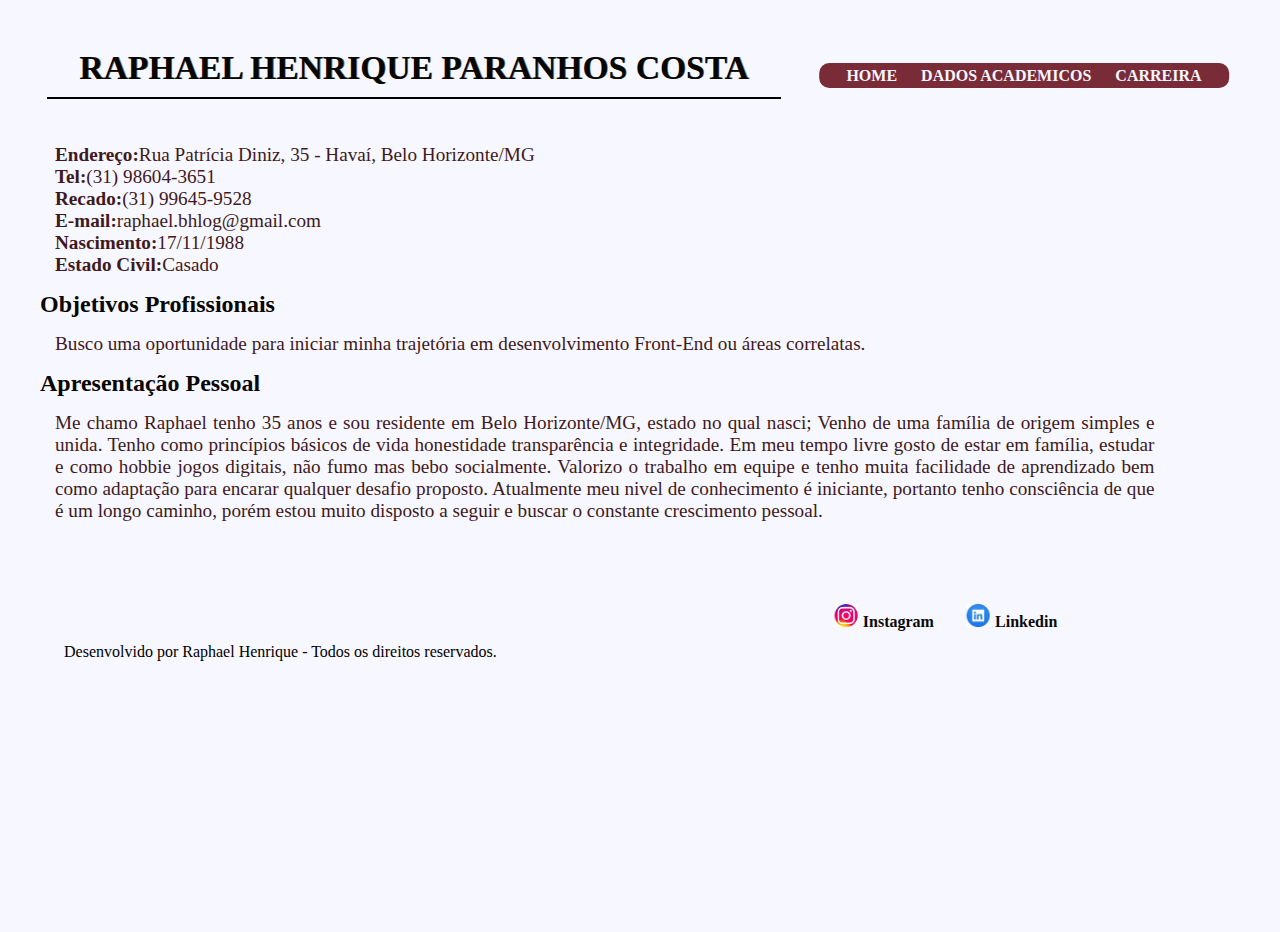
<file: CURRICULUM/Paginas/index.html>
<!DOCTYPE html>
<html lang="pt-br">
<head>
    <meta charset="UTF-8">
    <meta name="viewport" content="width=device-width, initial-scale=1.0">
    <title>Raphael Henrique</title>
    <link rel="stylesheet" href="../style.css">
    
</head>
<body>
    <header>
        <nav class="menu">
            <a href="./home.html">HOME</a>
            <a href="./formacao.html">DADOS ACADEMICOS</a>
            <a href="./carreira.html">CARREIRA</a>      
        </nav>
    </header>
    <main class="container">
        <div class="list">
            <h1 class="titulo">RAPHAEL HENRIQUE PARANHOS COSTA</h1>
            <div class="pessoais">
                <div class="content">
                    <p><strong>Endereço:</strong> Rua Patrícia Diniz, 35 - Havaí, Belo Horizonte/MG</p>
                    <p><strong>Tel:</strong>(31) 98604-3651 <br></p>
                    <p><strong>Recado:</strong> (31) 99645-9528</p>
                    <p><strong>E-mail:</strong> raphael.bhlog@gmail.com</p>
                    <p><strong>Nascimento:</strong>17/11/1988</p>
                    <p><strong>Estado Civil:</strong>Casado</p>
                </div>
            </div>
        
            <div class="objetivos">
                <h2>Objetivos Profissionais</h2>
                <p>Busco uma oportunidade para iniciar minha trajetória em desenvolvimento Front-End ou áreas
                    correlatas.
                </p>
            </div>
        
            <div class="apresentacao">
                <h2>Apresentação Pessoal</h2>
                <p> Me chamo Raphael tenho 35 anos e sou residente em Belo Horizonte/MG,
                    estado no qual nasci; Venho de uma família de origem simples e unida. Tenho como princípios básicos de vida
                    honestidade transparência e integridade. Em meu tempo livre gosto de estar em família, estudar e como hobbie
                    jogos digitais, não fumo mas bebo socialmente. Valorizo o trabalho em equipe e tenho muita facilidade de
                    aprendizado bem como adaptação para encarar qualquer desafio proposto. Atualmente meu nivel de conhecimento
                    é
                    iniciante, portanto tenho consciência de que é um longo caminho, porém estou muito disposto a seguir e
                    buscar o
                    constante crescimento pessoal.</p>
            </div> 
        </div>    
    </main>
    <footer class="rodape">
        <div class="social">
            <a href="https://www.instagram.com/raphael.bhlog/" target="_blank" rel="Insta"><img src="../Imagem/insta.jpg" alt="">Instagram</a>
            <a href="https://www.linkedin.com/in/raphaelbhlog/?trk=opento_sprofile_topcard" target="_blank"  rel="linkedin"><img src="../Imagem/linkedin.jpg" alt="">Linkedin</a>  
        </div>
        <p class="reserva">Desenvolvido por Raphael Henrique - Todos os direitos reservados.</p>
    </footer>
</body>
</html>
</file>
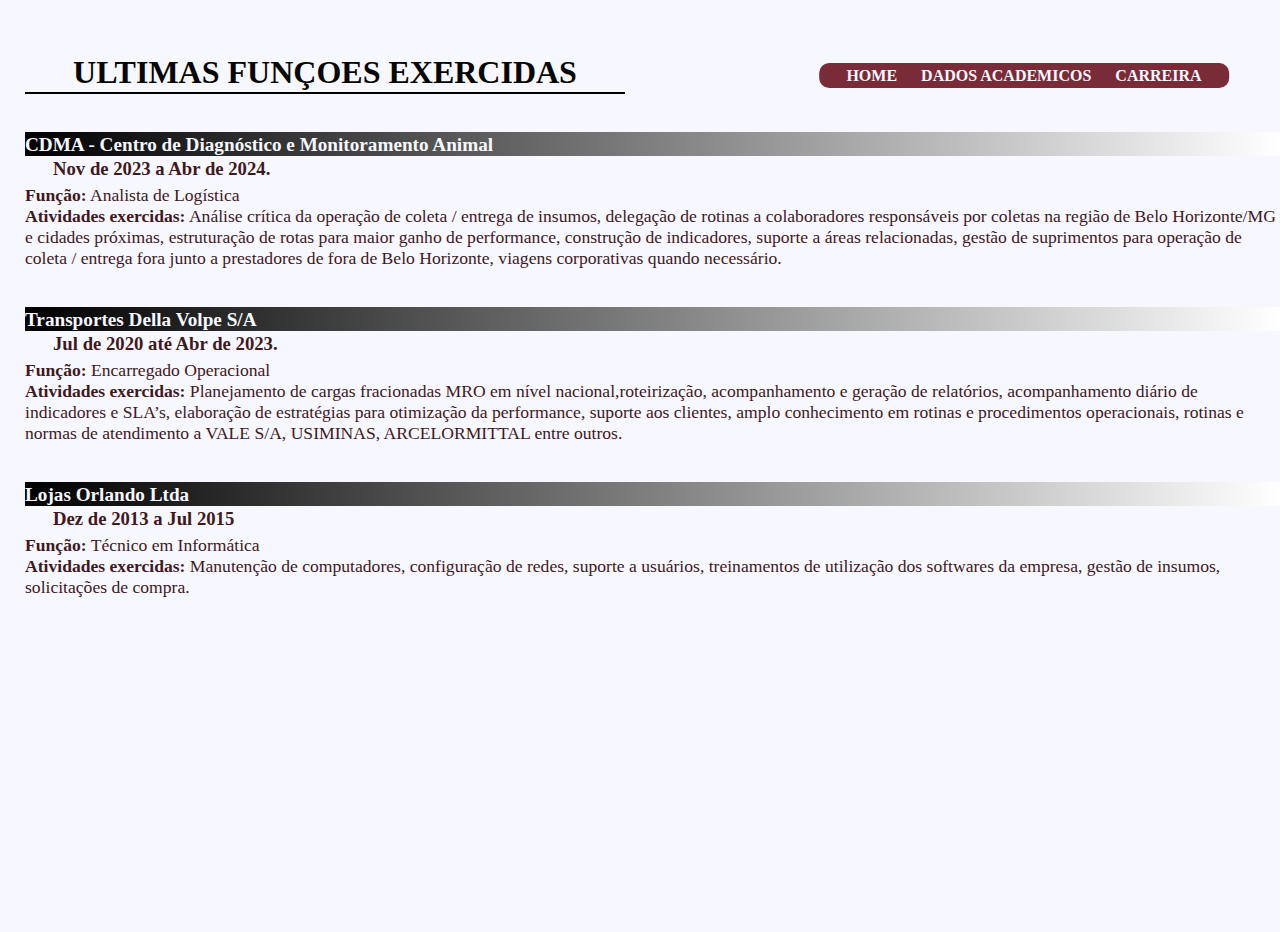
<file: CURRICULUM/Paginas/carreira.html>
<!DOCTYPE html>
<html lang="pt-br">
<head>
    <meta charset="UTF-8">
    <meta name="viewport" content="width=device-width, initial-scale=1.0">
    <title>Carreira</title>
    <link rel="stylesheet" href="../style.css">
</head>
<body>
    <header>
        <nav class="menu">
            <a href="./index.html">HOME</a>
            <a href="./formacao.html">DADOS ACADEMICOS</a>
            <a href="./carreira.html">CARREIRA</a>        
        </nav>
    </header>
    <main class="containercarreira">
        <h1 class="titulo3">ULTIMAS FUNÇOES EXERCIDAS</h1>
        <div class="list">
            <div class="list-carreira">
                <div class="list-item1">
                    <h2>CDMA - Centro de Diagnóstico e Monitoramento Animal</h2>
                    <h3>Nov de 2023 a Abr de 2024.</h3>
                    <p><strong>Função:</strong> Analista de Logística</p>
                    <p><strong>Atividades exercidas:</strong> Análise crítica da operação de coleta / entrega de insumos, delegação de rotinas a colaboradores responsáveis por coletas na região de Belo Horizonte/MG e cidades próximas, estruturação de rotas para maior ganho de   performance, construção de indicadores, suporte a áreas relacionadas, gestão de suprimentos para operação de coleta / entrega fora junto a prestadores de fora de Belo Horizonte, viagens corporativas quando necessário.</p>
                </div>
                <div class="list-item">
                    <h2>Transportes Della Volpe S/A</h2>
                    <h3>Jul de 2020 até Abr de 2023.</h3>
                    <p><strong>Função:</strong> Encarregado Operacional</p>
                    <p><strong>Atividades exercidas:</strong> Planejamento de cargas fracionadas MRO em nível nacional,roteirização, acompanhamento e geração de relatórios, acompanhamento diário de indicadores e SLA’s, elaboração de estratégias para otimização da performance, suporte aos clientes, amplo conhecimento em rotinas e procedimentos operacionais, rotinas e normas de atendimento a VALE S/A, USIMINAS, ARCELORMITTAL entre outros.
                    </p>
                </div>
                <div class="list-item">
                    <h2>Lojas Orlando Ltda</h2>
                    <h3>Dez de 2013 a Jul 2015</h3>
                    <p><strong>Função:</strong> Técnico em Informática</p>
                    <p><strong>Atividades exercidas:</strong> Manutenção de computadores, configuração de redes, suporte a usuários, treinamentos de utilização dos softwares da empresa, gestão de insumos, solicitações de compra.                        
                    </p>
                </div>
            </div>

        </div>

    </main>
</body>
</html>
</file>
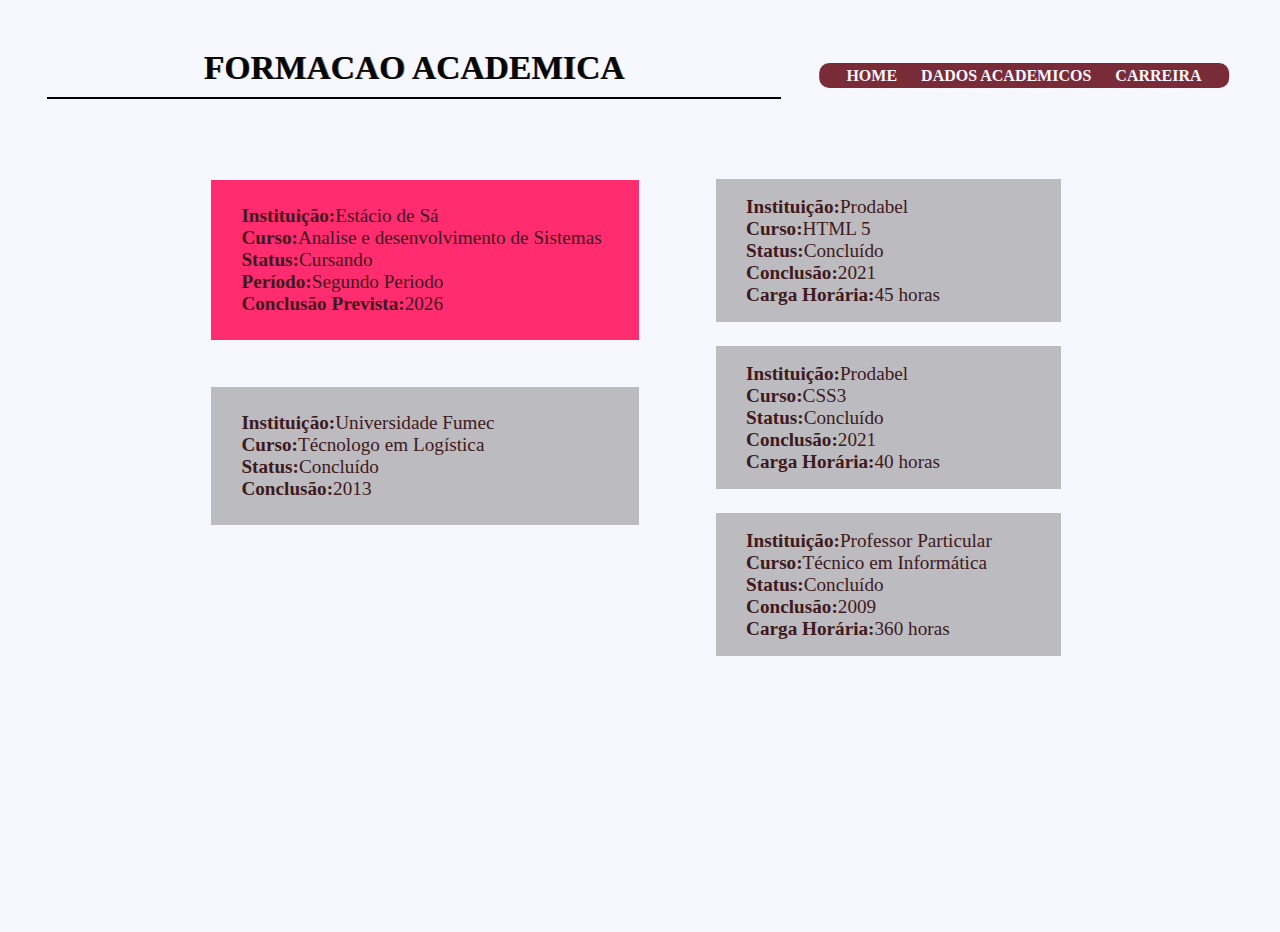
<file: CURRICULUM/Paginas/formacao.html>
<!DOCTYPE html>
<html lang="pt-br">
<head>
    <meta charset="UTF-8">
    <meta name="viewport" content="width=device-width, initial-scale=1.0">
    <title>Formação Acadêmica</title>
    <link rel="stylesheet" href="../style.css">
</head>
<body>
    <header>
        <nav class="menu">
            <a href="./index.html">HOME</a>
            <a href="./formacao.html">DADOS ACADEMICOS</a>
            <a href="./carreira.html">CARREIRA</a>        
        </nav>
    </header>
    <main class="container">
        <div class="list">
            <h1 class="titulo">FORMACAO ACADEMICA</h1>
            
            <div class="list-itens">    
                <div class="estacio">
                    <p><strong>Instituição:</strong> Estácio de Sá</p>
                    <p><strong>Curso:</strong> Analise e desenvolvimento de Sistemas</p>
                    <p><strong>Status:</strong> Cursando</p>
                    <p><strong>Período:</strong> Segundo Periodo</p>
                    <p><strong>Conclusão Prevista:</strong> 2026</p>
                </div>

                <div class="fumec">
                    <p><strong>Instituição:</strong> Universidade Fumec</p>
                    <p><strong>Curso:</strong> Técnologo em Logística</p>
                    <p><strong>Status:</strong> Concluído</p>
                    <p><strong>Conclusão:</strong> 2013</p>
                </div>
                
                <div class="complementar">
                    <div class="complementaritens">
                    <p><strong>Instituição:</strong> Prodabel</p>
                    <p><strong>Curso:</strong> HTML 5</p>
                    <p><strong>Status:</strong> Concluído</p>
                    <p><strong>Conclusão:</strong> 2021</p>
                    <p><strong>Carga Horária:</strong> 45 horas</p>
                    </div>

                    <div class="complementaritens">
                        <p><strong>Instituição:</strong> Prodabel</p>
                        <p><strong>Curso:</strong> CSS3</p>
                        <p><strong>Status:</strong> Concluído</p>
                        <p><strong>Conclusão:</strong> 2021</p>
                        <p><strong>Carga Horária:</strong> 40 horas</p>
                    </div>
                    <div class="complementaritens">
                        <p><strong>Instituição:</strong> Professor Particular</p>
                        <p><strong>Curso:</strong> Técnico em Informática</p>
                        <p><strong>Status:</strong> Concluído</p>
                        <p><strong>Conclusão:</strong> 2009</p>
                        <p><strong>Carga Horária:</strong> 360 horas</p>
                    </div>
                </div>
                
            </div>
        </div>
    </main>
</body>
</html>
</file>
<file: CURRICULUM/style.css>
* {
    margin: 0;
    padding: 0;
    box-sizing: border-box;
    text-decoration: none;
}

/*paleta de cores 
    #EA526F
    #070600
    #F7F7FF
    #B03E54
    #792C38
    #40191C
*/


body {
    background-color: #F7F7FF;
    color: #F7F7FF;
    width: 100vw;
    height: 100vh;
    overflow: hidden;
}


/* configurações menu de navegação */
header {
    margin-top: 2.5%;
    width: 80%;
    height: 25px;
    display: flex;
    align-items: center;
    position: relative;
    transform: translateX(80%);
    z-index: 2;  
    
}

header .menu {
    padding-top: 4px;
    text-align: center;
    width: 40%;
    height: 100%;
    margin-top: 6%;
    border-radius: 2px; 
    background-color: #792C38; 
    border-radius: 10px;
}


header .menu a {
    padding: 10px;
    color: #F7F7FF;
    font-weight: bolder;
    border: none;
    display:inline;
    text-align: center;
}

header .menu a:hover {
    background-color: #070600;
    color: #F7F7FF;
    border-radius: 10px;
    cursor: pointer;
}


/* configurações pagina principal */
.container {
    margin-top: -53px;
    padding-left: 25px; 
}
.container .list {
    width: 90%;
    height: 90%;
    text-align: justify;
    margin-top: 20px;
    margin-bottom: 20px;
}

.container .list .titulo {
    width: 65%;
    height: 90%;
    text-align: center;
    color: #070600;
    font-size: 2.1em;
    margin-top: 4%;
    margin-bottom: 20px;
    text-shadow: 0.8px 0.2px 0.1px rgba(15, 15, 15, 0.562);
    transform: translateX(3%);
    transition: 0.5s;
    transition-delay: 0.3s;
    border-bottom: solid 2px black;
    padding-bottom: 10px;
}

.container .list h2 {
    color: #F7F7FF;
    padding: 15px;
    
}

.container .content {
    padding-top: 25px;
}

.container .list p {
    height: 100%;
    width: 100%;
    display: flex;
    text-align: justify;
    font-size: 1.2em;
    padding-left: 30px;
    color: #40191C;
    
}

.container .objetivos h2 {
    color: #070600;
}

.container .apresentacao h2 {
    color: #070600;
}

/*Configurações Pagina  formação*/

.container .list .list-itens {
    top: 17%;
    position: absolute;
    margin-left: 10%;
   
}

.container .complementar { 
    margin-left: 10%;
    display: inline-block;
    position: absolute;
    top: 1.8px;
    left: 40px;
    z-index: 1;
}


.container .list .list-itens .estacio { 
    position: relative;
    padding-top: 25px;
    padding-bottom: 25px;
    width: 428px;
    margin-top: 5%;
    margin-right: -186px;
    margin-left: 11%;
    background-color: #FF2C70;
}



.container .list .list-itens .fumec {
    position: relative;
    padding-top: 25px;
    padding-bottom: 25px;
    width: 428px;
    margin-top: 9%;
    margin-right: 103px;
    margin-left: 11%;
    background-color: #BBBBC0;
}


.container .complementaritens {  
    margin-top: 3%;
    margin-bottom: 3;
    padding-top: 2%;
    padding-bottom: 2%;
    margin-left: 470px;
    width: 345px;
    background-color: #BBBBC0;
}




.container .list .list-itens h2 {
    color: #070600;
}


/* Configurações pagina carreira */

.containercarreira {
    margin-top: -53px;
    padding-left: 25px; 
}



.containercarreira .titulo3 {
    color: #070600;
    margin-top: 4%;
    border-bottom: 2px solid black;
    width: 600px;
    height: 40px;
    text-align: center;
}

.containercarreira .list h2 {
    background-image: linear-gradient(to right, black, white);
    font-size: 1.2em;
    color: #F7F7FF;
    margin-top: 38px;
    padding-top: 2px;
}

.containercarreira h3 {
    color: #40191C;
    margin-left: 28px;
    padding-top: 2px;
    padding-bottom: 5px;
}

.containercarreira p {
    color: #40191C;
    font-size: 1.1em;
}


/*Configurações rodape */


.rodape .social {
    display: flex;
    position: relative;
    padding-top: 62px;
    padding-left: 145px;
    transform: translateX(85.5%);
    height: 40px;
    width: 60%; 
}

.rodape .social a {
    font-weight: bold;
    color: rgb(10, 10, 10);
    margin-left: 5%;
    padding-left: 2px;
    font-size: 1em;
    transition: 0.8;
    
}   

.rodape .reserva {
    display: flex;
    position: absolute;
    width: 90%;
    margin-top: 3%; 
    padding-left: 5%;  
    color: black;  
}


.rodape .social img {
    width: 28px;
    padding-right: 5px;
}


/*configuração pagina de login */

.login img {
    margin-top: -3%;
}


.login .titulolog {
    font-size: 3em;
    position: absolute;
    display: flex;
    color: #070600;
    margin-top: 10%;
    margin-left: 18%;
    
}

.login .contentlog {
    font-size: 1.2em;
    position: absolute;
    display: flex;
    color: #792C38;
    text-align: center;
    margin-top: 18%;
    margin-left: 34%;
    transition: 0.3s;
    transition-delay: 0.1;
}

.login .dados input {
    position: absolute;
    width: 200px;
    height: 35px;
    margin-left: 38%;
    margin-top: 29%;
    border-radius: 10px;
    color: blue;
    text-align: center;
    transition: 0.5s;
    transition-delay: 0.3s;
}

.login button {
    position: absolute;
    display: flex;
    width: 80px;
    height: 35px;
    background-color: #FF2C70;
    color: #F7F7FF;
    font-weight: bolder;
    border-radius: 8px;
    margin-top: 33%;
    margin-left: 43%;
    padding-top: 6px;
    padding-left: 12px;
    transition: 0.8s;
    transition-delay: 0.5s;
    cursor: pointer;
}


/*aqui começa a animação */

/*pagina formaçao*/

.container .titulo {
    transform: translateX(0px);
    transition: 5s;
    transition-delay: 0.10s;

}

.container .estacio {
    transform: translateX(0px);
    transition: 2s;
    transition-delay: 0.4s;
}

.container .fumec {
    transform: translateX(0px);
    transition: 3s;
    transition-delay: 0.7s;
}

.container .complementaritens {
    transform: translateX(0px);
    transition: 5s;
    transition: 0.9;
}

/*pagina carreira */

.containercarreira .titulo3 {
    transform: translateX(0px);
    transition: 2s;
    transition-delay: 0.2s;
}

.containercarreira .list .listcarreira .list-item1 {
    transform: translateX(0px);
    transition: margin-left 2s;
    transition-delay: 0.5s;
}
</file>
